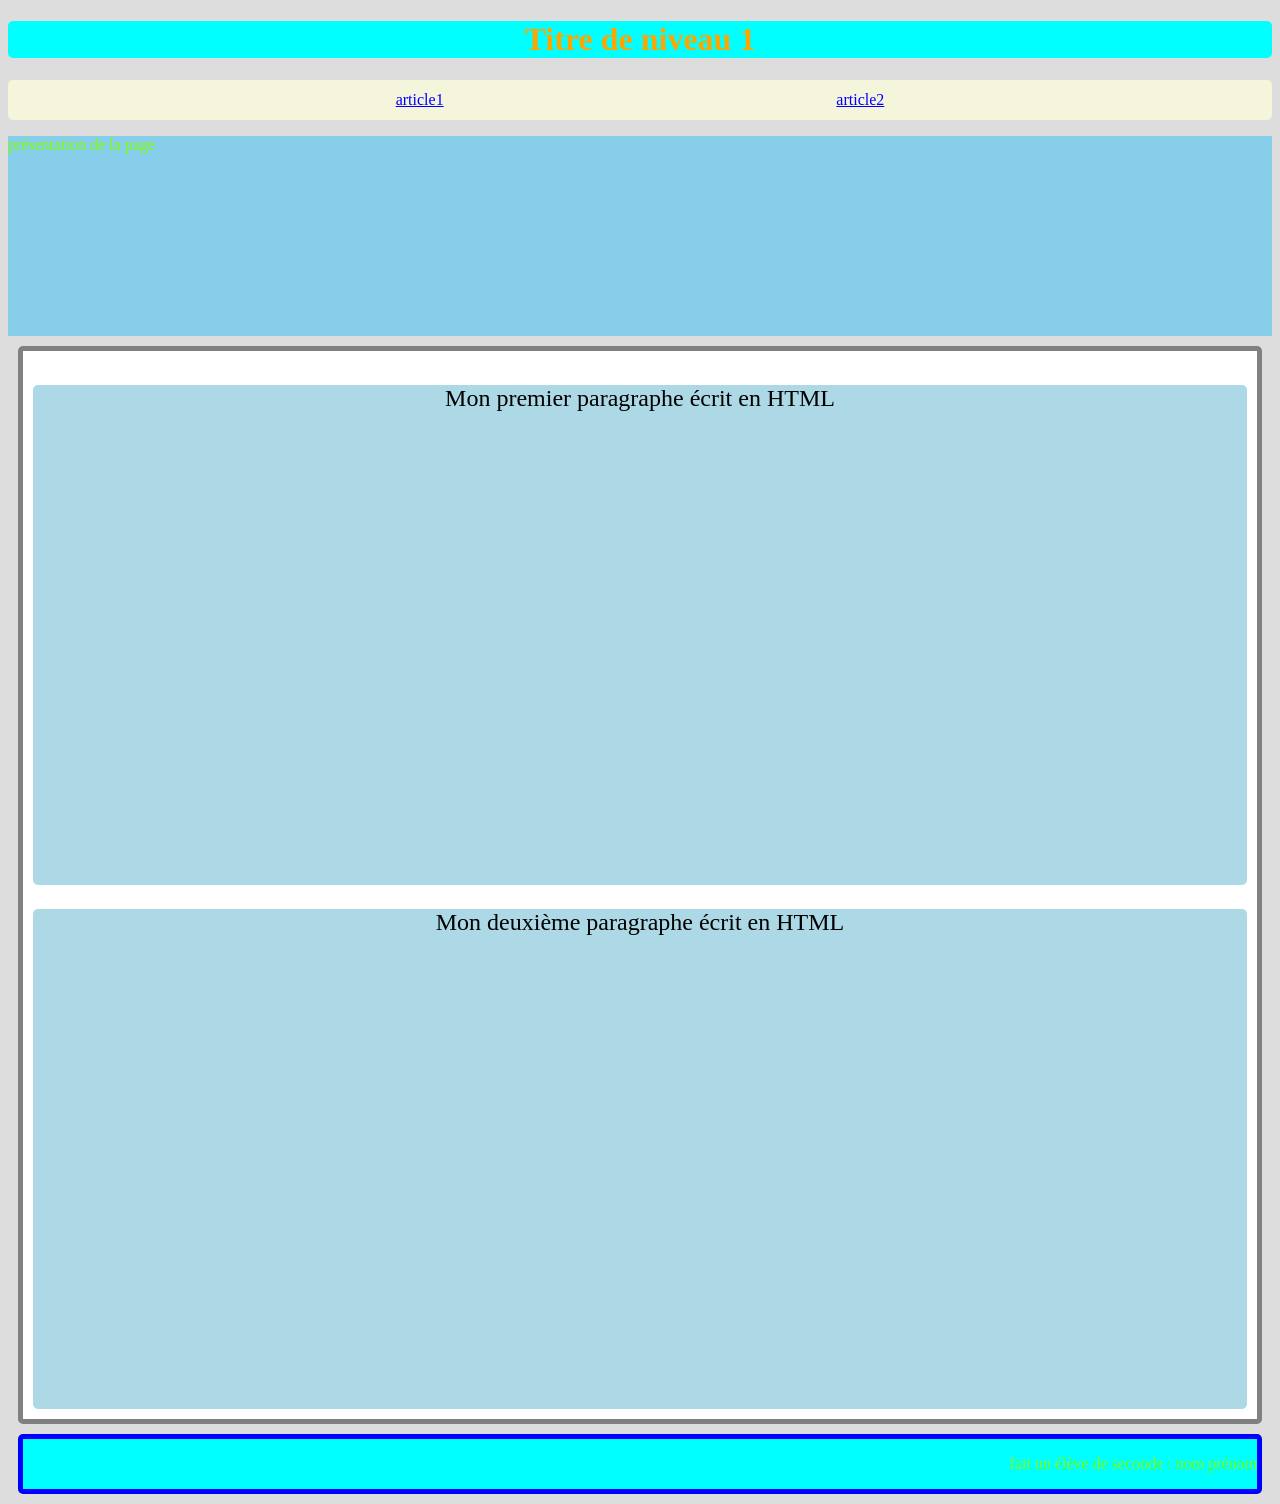
<file: index.html>
<!DOCTYPE html>
<html>
  <head>
    <meta charset="utf-8">
    <meta name="viewport" content="width=device-width">
    <title>Ma première page HTML</title>
    <link href="css/exo4web.css"rel="stylesheet"/>
  </head>
  <body>
      <!--le contenu qui apparait dans n'importe quelle page web-->
    <header>
      <h1> Titre de niveau 1</h1>
    </header>     
        <!--ici , c'est le bandeau de navigation-->
        <nav>
            <div id="conteneur_nav">
                <p class="p1"> article1 </p>
                <p class="p1">article2 </p>
            </div>         
        </nav>
        <!--Ici c'est le plan du site -->
        <aside>
         <p> présentation de la page</p> 
        </aside>
      <div id="conteneur_global">
        <!--Ici , c'est la zone principale pour le contenu-->
        <article>
          <p class="corpsdutexte"> Mon premier paragraphe écrit en HTML </p>   
        </article>
        <article>
          <p class="corpsdutexte"> Mon deuxième paragraphe écrit en HTML </p>   
        </article>
      </div>
        <!--Ici , c'est le pied de page-->
        <footer>
            <p>  fait un élève de seconde : nom prénom </p>
        </footer>   
  </body>
</html>
</file>
<file: css/exo4web.css>
h1 {
    font-size: :100px;
    color:orange;
}

p {
    color: chartreuse;
}

body {
    background-color: #DDD;
}

#conteneur_global {
    display: block;
    background-color: white;
    text-align: center;
    margin: 10px;
    padding: 10px;
    border :5px solid grey;
    border-radius: 5px;
}

header {
    display: block;
    background-color: aqua;
    text-align: center;
    margin-top: 0;
    border-radius: 5px;
}



aside {
    display: block;
    height: 200px;
    background-color: skyblue;
}

article {
    display: block;
    height: 500px;
    background-color: lightblue;
    width:100 % ;
    border-radius: 5px;
}

footer {
    display: block;
    border: 5px solid blue;
    text-align: right;
    background-color: cyan;
    margin :10px;
    border-radius: 5px;
}

.corpsdutexte {
    font-size: 24px;
    color: black;
}

#conteneur_nav {
    display: flex;
    background-color: beige;
    height: 40px;
    justify-content: space-evenly;
    border-radius: 5px;
    align-items: center;
}

.p1 {
    color: blue;
    text-decoration: underline;
    margin: 5px;
}
.p1:hover{
    background-color: gold;
}
</file>
